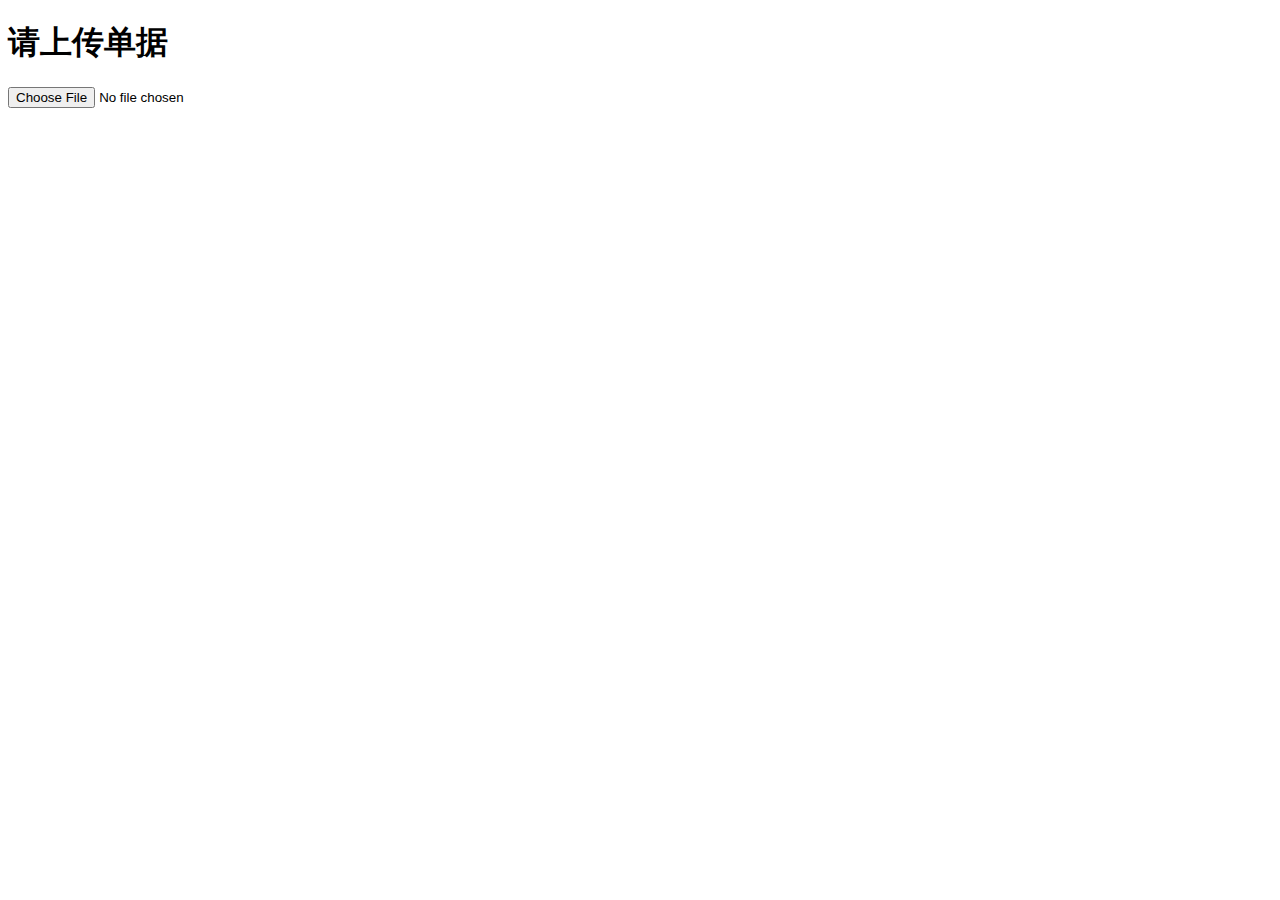
<file: templates/index.html>
<!doctype html>
<html>
<head>
  <title>上传 PDF 文件</title>
  <script type="text/javascript">
    function submitForm() {
      document.getElementById("uploadForm").submit();
    }
  </script>
</head>
<body>
  <h1>请上传单据</h1>
  <form id="uploadForm" action="/upload" method="post" enctype="multipart/form-data">
    <input type="file" name="file" onchange="submitForm()">
  </form>
</body>
</html>
</file>
